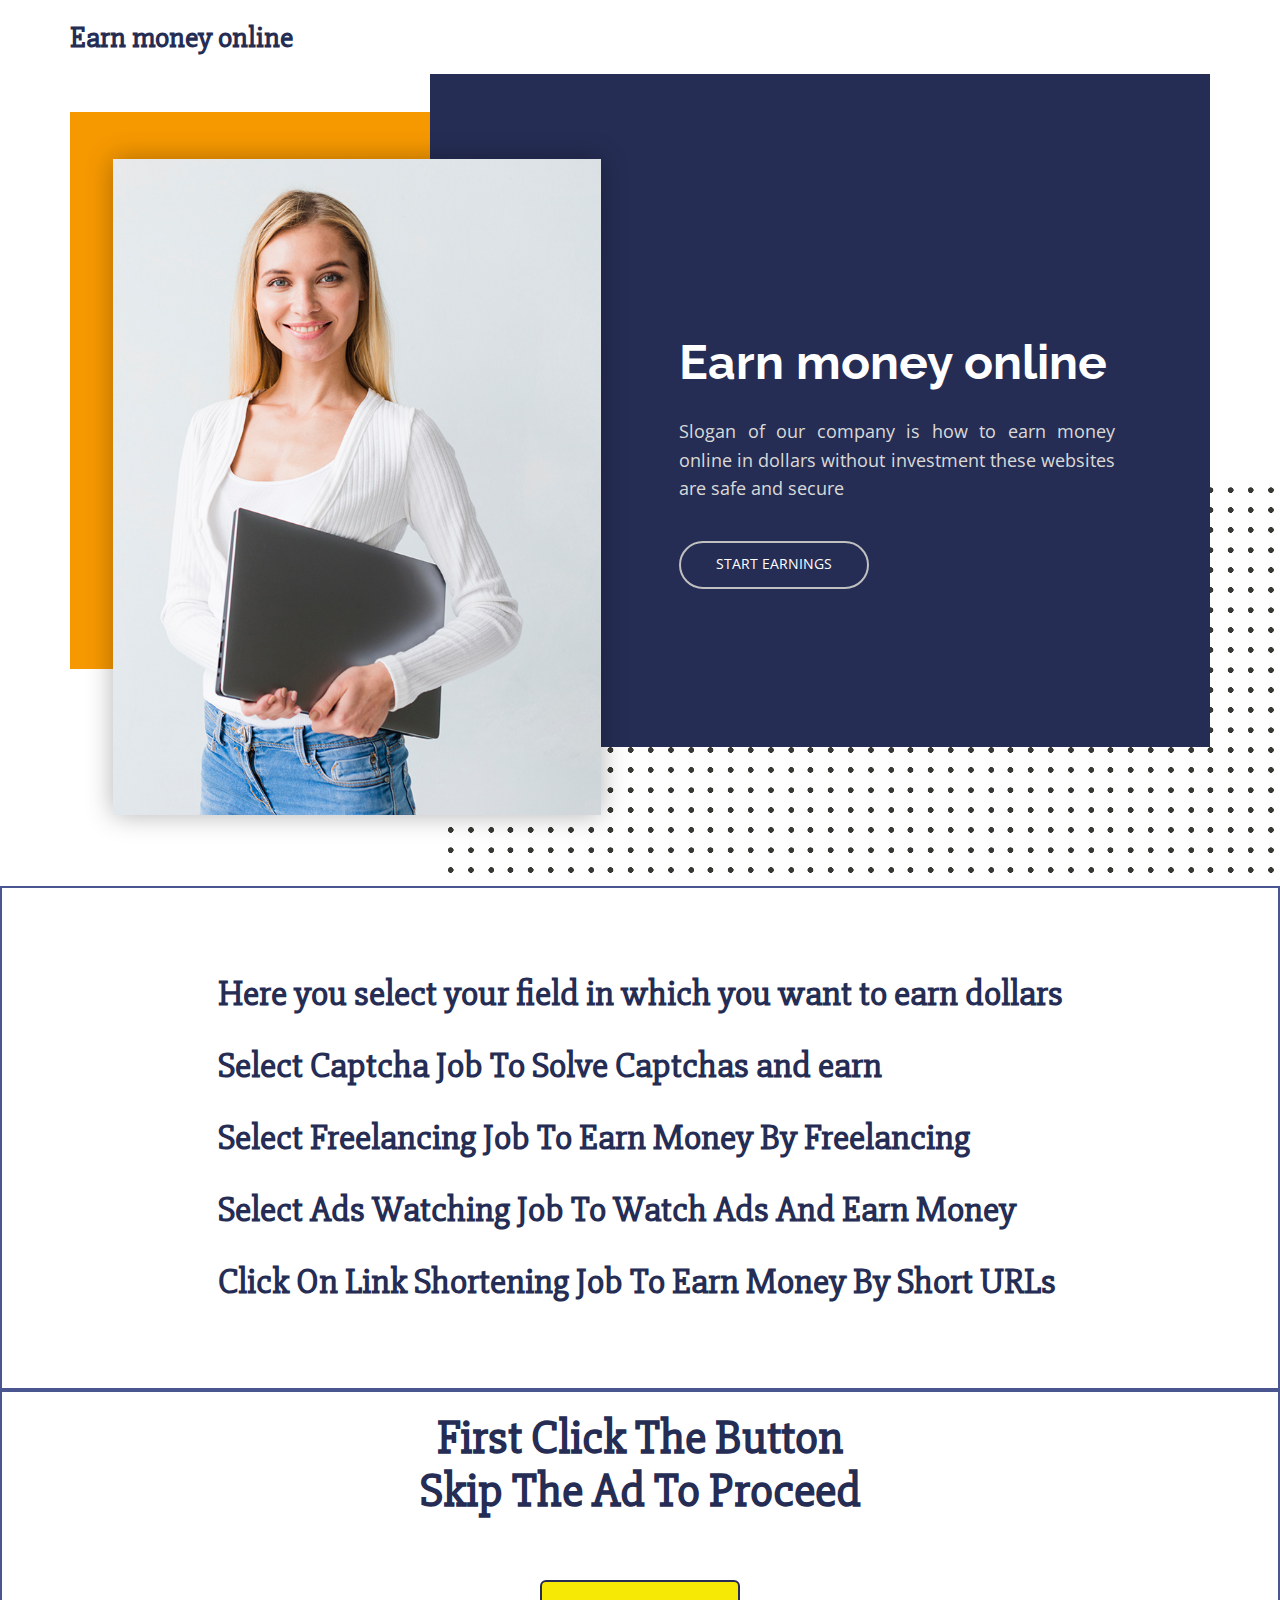
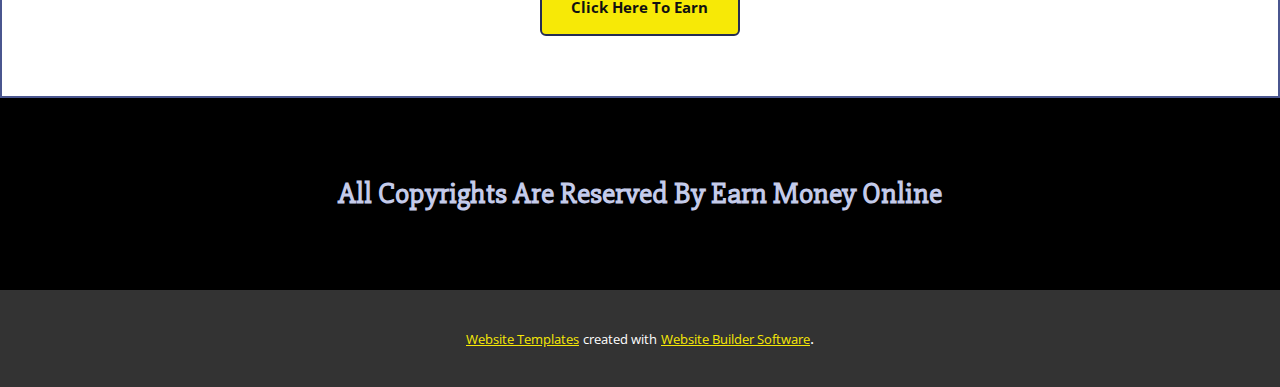
<file: index.html>
<!DOCTYPE html>
<html style="font-size: 16px;">
  <head>
    <meta name="viewport" content="width=device-width, initial-scale=1.0">
    <meta charset="utf-8">
    <meta name="keywords" content="Earn money online, Here you select your field in which you want to earn dollarsSelect Captcha Job To Solve Captchas and earnSelect Freelancing Job To Earn Money By FreelancingSelect Ads Watching Job To Watch Ads And Earn MoneyClick On Link Shortening Job To Earn Money By Short URLs, First Click The ButtonSkip The Ad To Proceed">
    <meta name="description" content="">
    <meta name="page_type" content="np-template-header-footer-from-plugin">
    <meta name="hilltopads-site-verification" content="8250cb7d0b05e78fcdb2dd69598515b0943dfb48" />
    <title>Jobs</title>
    <link rel="stylesheet" href="nicepage.css" media="screen">
<link rel="stylesheet" href="Jobs.css" media="screen">
    <script class="u-script" type="text/javascript" src="jquery-1.9.1.min.js" defer=""></script>
    <script class="u-script" type="text/javascript" src="nicepage.js" defer=""></script>
    <meta name="generator" content="Nicepage 3.5.5, nicepage.com">
    <link id="u-theme-google-font" rel="stylesheet" href="https://fonts.googleapis.com/css?family=Open+Sans:300,300i,400,400i,600,600i,700,700i,800,800i|Slabo+27px:400">
    <link id="u-page-google-font" rel="stylesheet" href="https://fonts.googleapis.com/css?family=Raleway:100,100i,200,200i,300,300i,400,400i,500,500i,600,600i,700,700i,800,800i,900,900i">
    
    
    
    
    <script type="application/ld+json">{
		"@context": "http://schema.org",
		"@type": "Organization",
		"name": "",
		"url": "index.html"
}</script>
    <meta property="og:title" content="Jobs">
    <meta property="og:type" content="website">
    <meta name="theme-color" content="#f7e906">
    <link rel="canonical" href="index.html">
    <meta property="og:url" content="index.html">
  </head>
  <body data-home-page="https://website225845.nicepage.io/Jobs.html?version=025f7a49-169e-438f-8d72-856017157886" data-home-page-title="Jobs" class="u-body"><header class="u-clearfix u-header" id="sec-b094"><div class="u-align-left u-clearfix u-sheet u-sheet-1">
        <h3 class="u-align-left-xs u-headline u-text u-text-1">
          <a href="/">Earn money online</a>
        </h3>
      </div></header> 
    <section class="u-clearfix u-section-1" id="sec-a82b">
      <div class="u-container-style u-group u-image u-image-tiles u-image-1" data-image-width="100" data-image-height="60">
        <div class="u-container-layout u-container-layout-1"></div>
      </div>
      <div class="u-palette-3-base u-shape u-shape-rectangle u-shape-1"></div>
      <div class="u-palette-2-base u-shape u-shape-rectangle u-shape-2"></div>
      <img class="u-image u-image-2" src="images/dfdd.jpg" data-image-width="700" data-image-height="917">
      <div class="u-container-style u-group u-group-2">
        <div class="u-container-layout u-container-layout-2">
          <h1 class="u-custom-font u-font-raleway u-text u-text-body-alt-color u-text-1">Earn money online</h1>
          <p class="u-align-justify u-text u-text-grey-15 u-text-2">Slogan of our company is how to earn money online in dollars without investment these websites are safe and secure<br>
          </p>
          <a href="https://nicepage.com" class="u-border-2 u-border-grey-25 u-btn u-btn-round u-button-style u-hover-custom-color-2 u-none u-radius-50 u-text-body-alt-color u-btn-1">Start Earnings</a>
        </div>
      </div>
    </section>
    <section class="u-border-2 u-border-palette-2-dark-1 u-clearfix u-section-2" id="sec-8af6">
      <div class="u-clearfix u-sheet u-valign-middle u-sheet-1">
        <h2 class="u-align-justify u-text u-text-default u-text-1">Here you select your field in which you want to earn dollars<br>Select Captcha Job To Solve Captchas and earn<br>Select Freelancing Job To Earn Money By Freelancing<br>Select Ads Watching Job To Watch Ads And Earn Money<br>Click On Link Shortening Job To Earn Money By Short URLs
        </h2>
      </div>
    </section>
    <section class="u-border-2 u-border-palette-2-dark-1 u-clearfix u-section-3" id="sec-3236">
      <div class="u-clearfix u-sheet u-sheet-1">
        <h1 class="u-align-center u-text u-text-default u-text-1">First Click The Button<br>Skip The Ad To Proceed
        </h1>
        <a href="https://zee.gl/vzfKs1k" class="u-active-grey-90 u-border-2 u-border-palette-2-base u-btn u-btn-round u-button-style u-hover-palette-2-dark-1 u-palette-1-base u-radius-6 u-text-active-white u-text-body-color u-text-hover-white u-btn-1">Click Here To Earn</a>
      </div>
    </section>
    
    
    <footer class="u-black u-clearfix u-footer" id="sec-33d3"><div class="u-clearfix u-sheet u-valign-middle u-sheet-1">
        <h3 class="u-align-center-xs u-text u-text-default u-text-1">All Copyrights Are Reserved By Earn Money Online</h3>
      </div></footer>
    <section class="u-backlink u-clearfix u-grey-80">
      <a class="u-link" href="https://nicepage.com/website-templates" target="_blank">
        <span>Website Templates</span>
      </a>
      <p class="u-text">
        <span>created with</span>
      </p>
      <a class="u-link" href="https://nicepage.com/" target="_blank">
        <span>Website Builder Software</span>
      </a>. 
    </section>
	  
	  
	  

	  
	  
  </body>
</html>
</file>
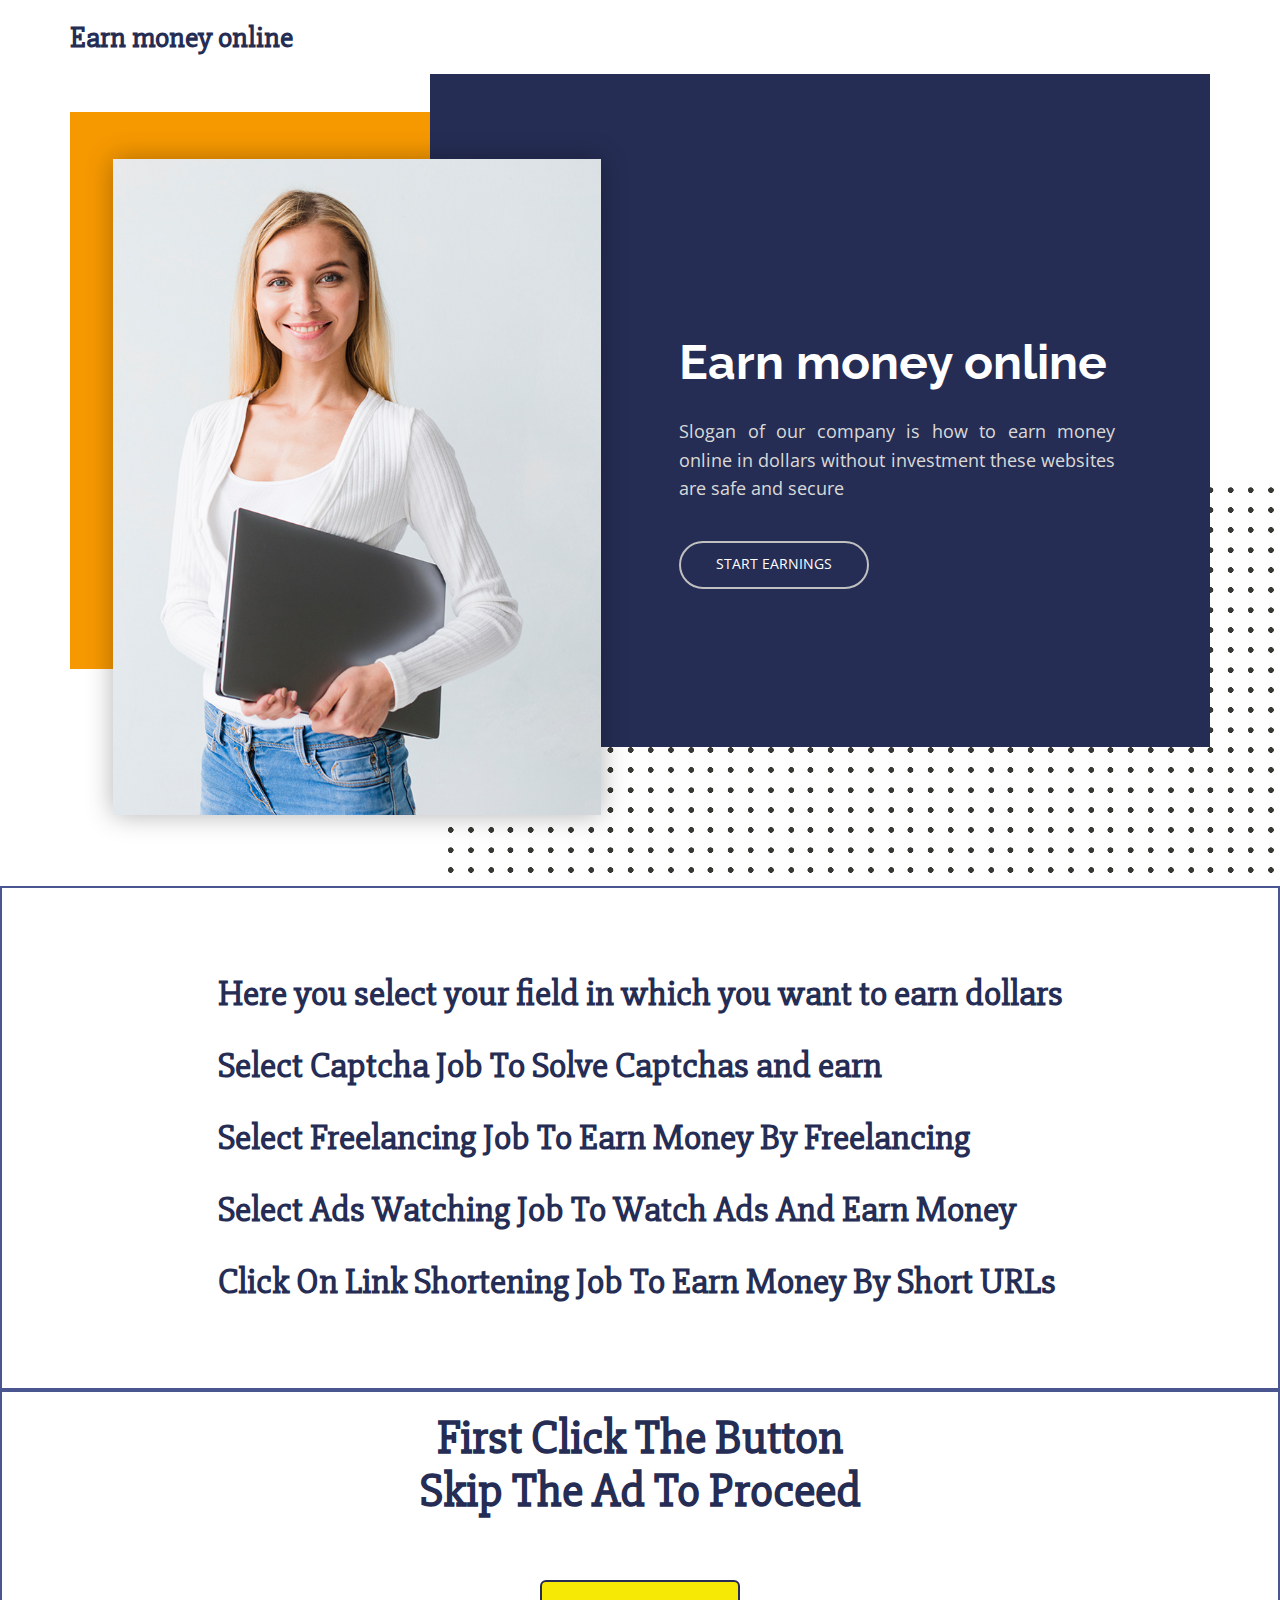
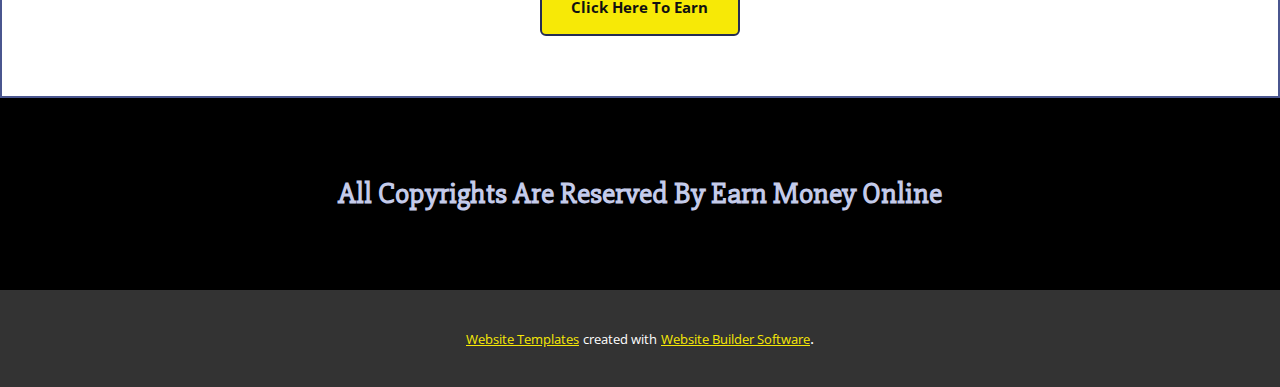
<file: Jobs.html>
<!DOCTYPE html>
<html style="font-size: 16px;">
  <head>
    <meta name="viewport" content="width=device-width, initial-scale=1.0">
    <meta charset="utf-8">
    <meta name="keywords" content="Earn money online, Here you select your field in which you want to earn dollarsSelect Captcha Job To Solve Captchas and earnSelect Freelancing Job To Earn Money By FreelancingSelect Ads Watching Job To Watch Ads And Earn MoneyClick On Link Shortening Job To Earn Money By Short URLs, First Click The ButtonSkip The Ad To Proceed">
    <meta name="description" content="">
    <meta name="page_type" content="np-template-header-footer-from-plugin">
    <title>Jobs</title>
    <link rel="stylesheet" href="nicepage.css" media="screen">
<link rel="stylesheet" href="Jobs.css" media="screen">
    <script class="u-script" type="text/javascript" src="jquery-1.9.1.min.js" defer=""></script>
    <script class="u-script" type="text/javascript" src="nicepage.js" defer=""></script>
    <meta name="generator" content="Nicepage 3.5.5, nicepage.com">
    <link id="u-theme-google-font" rel="stylesheet" href="https://fonts.googleapis.com/css?family=Open+Sans:300,300i,400,400i,600,600i,700,700i,800,800i|Slabo+27px:400">
    <link id="u-page-google-font" rel="stylesheet" href="https://fonts.googleapis.com/css?family=Raleway:100,100i,200,200i,300,300i,400,400i,500,500i,600,600i,700,700i,800,800i,900,900i">
    
    
    
    
    <script type="application/ld+json">{
		"@context": "http://schema.org",
		"@type": "Organization",
		"name": "",
		"url": "index.html"
}</script>
    <meta property="og:title" content="Jobs">
    <meta property="og:type" content="website">
    <meta name="theme-color" content="#f7e906">
    <link rel="canonical" href="index.html">
    <meta property="og:url" content="index.html">
  </head>
  <body class="u-body"><header class="u-clearfix u-header" id="sec-b094"><div class="u-align-left u-clearfix u-sheet u-sheet-1">
        <h3 class="u-align-left-xs u-headline u-text u-text-1">
          <a href="/">Earn money online</a>
        </h3>
      </div></header> 
    <section class="u-clearfix u-section-1" id="sec-a82b">
      <div class="u-container-style u-group u-image u-image-tiles u-image-1" data-image-width="100" data-image-height="60">
        <div class="u-container-layout u-container-layout-1"></div>
      </div>
      <div class="u-palette-3-base u-shape u-shape-rectangle u-shape-1"></div>
      <div class="u-palette-2-base u-shape u-shape-rectangle u-shape-2"></div>
      <img class="u-image u-image-2" src="images/dfdd.jpg" data-image-width="700" data-image-height="917">
      <div class="u-container-style u-group u-group-2">
        <div class="u-container-layout u-container-layout-2">
          <h1 class="u-custom-font u-font-raleway u-text u-text-body-alt-color u-text-1">Earn money online</h1>
          <p class="u-align-justify u-text u-text-grey-15 u-text-2">Slogan of our company is how to earn money online in dollars without investment these websites are safe and secure<br>
          </p>
          <a href="https://nicepage.com" class="u-border-2 u-border-grey-25 u-btn u-btn-round u-button-style u-hover-custom-color-2 u-none u-radius-50 u-text-body-alt-color u-btn-1">Start Earnings</a>
        </div>
      </div>
    </section>
    <section class="u-border-2 u-border-palette-2-dark-1 u-clearfix u-section-2" id="sec-8af6">
      <div class="u-clearfix u-sheet u-valign-middle u-sheet-1">
        <h2 class="u-align-justify u-text u-text-default u-text-1">Here you select your field in which you want to earn dollars<br>Select Captcha Job To Solve Captchas and earn<br>Select Freelancing Job To Earn Money By Freelancing<br>Select Ads Watching Job To Watch Ads And Earn Money<br>Click On Link Shortening Job To Earn Money By Short URLs
        </h2>
      </div>
    </section>
    <section class="u-border-2 u-border-palette-2-dark-1 u-clearfix u-section-3" id="sec-3236">
      <div class="u-clearfix u-sheet u-sheet-1">
        <h1 class="u-align-center u-text u-text-default u-text-1">First Click The Button<br>Skip The Ad To Proceed
        </h1>
        <a href="https://zee.gl/vzfKs1k" class="u-active-grey-90 u-border-2 u-border-palette-2-base u-btn u-btn-round u-button-style u-hover-palette-2-dark-1 u-palette-1-base u-radius-6 u-text-active-white u-text-body-color u-text-hover-white u-btn-1">Click Here To Earn</a>
      </div>
    </section>
    
    
    <footer class="u-black u-clearfix u-footer" id="sec-33d3"><div class="u-clearfix u-sheet u-valign-middle u-sheet-1">
        <h3 class="u-align-center-xs u-text u-text-default u-text-1">All Copyrights Are Reserved By Earn Money Online</h3>
      </div></footer>
    <section class="u-backlink u-clearfix u-grey-80">
      <a class="u-link" href="https://nicepage.com/website-templates" target="_blank">
        <span>Website Templates</span>
      </a>
      <p class="u-text">
        <span>created with</span>
      </p>
      <a class="u-link" href="https://nicepage.com/" target="_blank">
        <span>Website Builder Software</span>
      </a>. 
    </section>
  </body>
</html>
</file>
<file: Jobs.css>
.u-section-1 {
  min-height: 812px;
}

.u-section-1 .u-image-1 {
  width: calc(((100% - 1140px) / 2) + 762px);
  min-height: 399px;
  background-image: url("images/texture-min.png");
  margin: 413px 0 0 auto;
}

.u-section-1 .u-container-layout-1 {
  padding: 30px;
}

.u-section-1 .u-shape-1 {
  width: 432px;
  height: 557px;
  background-image: none;
  margin: -774px auto 0 calc(((100% - 1140px) / 2));
}

.u-section-1 .u-shape-2 {
  width: 780px;
  height: 673px;
  background-image: none;
  margin: -595px calc(((100% - 1140px) / 2)) 0 auto;
}

.u-section-1 .u-image-2 {
  width: 488px;
  height: 656px;
  object-position: 50% 50%;
  box-shadow: 0 0 25px 0 rgba(0,0,0,0.3);
  margin: -588px auto 0 calc(((100% - 1140px) / 2) + 43px);
}

.u-section-1 .u-group-2 {
  width: 536px;
  min-height: 537px;
  margin: -647px calc(((100% - 1140px) / 2) + 45px) 60px auto;
}

.u-section-1 .u-container-layout-2 {
  padding: 30px 50px;
}

.u-section-1 .u-text-1 {
  font-size: 3rem;
  margin: 138px 0 0;
}

.u-section-1 .u-text-2 {
  font-size: 1.125rem;
  margin: 28px 0 0;
}

.u-section-1 .u-btn-1 {
  background-image: none;
  border-style: solid;
  text-transform: uppercase;
  font-size: 0.875rem;
  margin: 38px auto 0 0;
  padding: 10px 35px 11px;
}

@media (max-width: 1199px) {
  .u-section-1 .u-image-1 {
    width: calc(((100% - 940px) / 2) + 762px);
  }

  .u-section-1 .u-shape-1 {
    margin-left: calc(((100% - 940px) / 2));
  }

  .u-section-1 .u-shape-2 {
    margin-right: calc(((100% - 940px) / 2));
  }

  .u-section-1 .u-image-2 {
    width: 454px;
    margin-left: calc(((100% - 940px) / 2) + 42px);
  }

  .u-section-1 .u-group-2 {
    width: 419px;
    min-height: 528px;
    margin-top: -656px;
    margin-right: calc(((100% - 940px) / 2) + 25px);
  }

  .u-section-1 .u-container-layout-2 {
    padding-right: 0;
    padding-left: 30px;
  }

  .u-section-1 .u-text-1 {
    margin-top: 0;
  }
}

@media (max-width: 991px) {
  .u-section-1 {
    min-height: 1318px;
  }

  .u-section-1 .u-image-1 {
    width: calc(((100% - 720px) / 2) + 720px);
    min-height: 595px;
  }

  .u-section-1 .u-shape-1 {
    margin-top: -970px;
    margin-left: calc(((100% - 720px) / 2));
  }

  .u-section-1 .u-shape-2 {
    width: 589px;
    height: 1268px;
    margin-right: calc(((100% - 720px) / 2));
  }

  .u-section-1 .u-image-2 {
    width: 595px;
    height: 677px;
    margin-top: -1176px;
    margin-left: calc(((100% - 720px) / 2) + 42px);
  }

  .u-section-1 .u-group-2 {
    width: 521px;
    min-height: 466px;
    margin-top: 0;
    margin-right: calc(((100% - 720px) / 2) + 34px);
  }

  .u-section-1 .u-container-layout-2 {
    padding-top: 7px;
    padding-bottom: 7px;
    padding-right: 30px;
  }
}

@media (max-width: 767px) {
  .u-section-1 {
    min-height: 1268px;
  }

  .u-section-1 .u-image-1 {
    width: calc(((100% - 540px) / 2) + 540px);
  }

  .u-section-1 .u-container-layout-1 {
    padding-left: 10px;
    padding-right: 10px;
  }

  .u-section-1 .u-shape-1 {
    margin-left: calc(((100% - 540px) / 2));
  }

  .u-section-1 .u-shape-2 {
    width: 462px;
    height: 841px;
    margin-top: -211px;
    margin-right: calc(((100% - 540px) / 2));
  }

  .u-section-1 .u-image-2 {
    width: 504px;
    height: 605px;
    margin-top: -1154px;
    margin-right: calc(((100% - 540px) / 2));
    margin-left: auto;
  }

  .u-section-1 .u-group-2 {
    width: 398px;
    min-height: 478px;
    margin-top: 43px;
    margin-right: calc(((100% - 540px) / 2) + 27px);
  }

  .u-section-1 .u-container-layout-2 {
    padding-left: 10px;
    padding-right: 10px;
  }
}

@media (max-width: 575px) {
  .u-section-1 {
    min-height: 1033px;
  }

  .u-section-1 .u-image-1 {
    width: 440px;
    margin-top: 328px;
    margin-right: auto;
    margin-left: calc(((100% - 340px) / 2) + -37px);
  }

  .u-section-1 .u-shape-1 {
    width: 312px;
    margin-top: -893px;
    margin-left: calc(((100% - 340px) / 2));
  }

  .u-section-1 .u-shape-2 {
    width: 340px;
    height: 617px;
    margin-right: auto;
  }

  .u-section-1 .u-image-2 {
    width: 308px;
    height: 387px;
    margin-top: -930px;
    margin-right: calc(((100% - 340px) / 2));
  }

  .u-section-1 .u-group-2 {
    width: 299px;
    min-height: 468px;
    margin-top: 33px;
    margin-right: calc(((100% - 340px) / 2) + 16px);
  }

  .u-section-1 .u-text-1 {
    font-size: 2.25rem;
  }
}.u-section-2 .u-sheet-1 {
  min-height: 500px;
}

.u-section-2 .u-text-1 {
  line-height: 2;
  margin: 60px auto;
}.u-section-3 .u-sheet-1 {
  min-height: 303px;
}

.u-section-3 .u-text-1 {
  margin: 20px auto 0;
}

.u-section-3 .u-btn-1 {
  border-style: solid;
  font-weight: 700;
  font-size: 0.9375rem;
  background-image: none;
  margin: 62px auto 60px;
  padding: 13px 30px 15px 29px;
}
</file>
